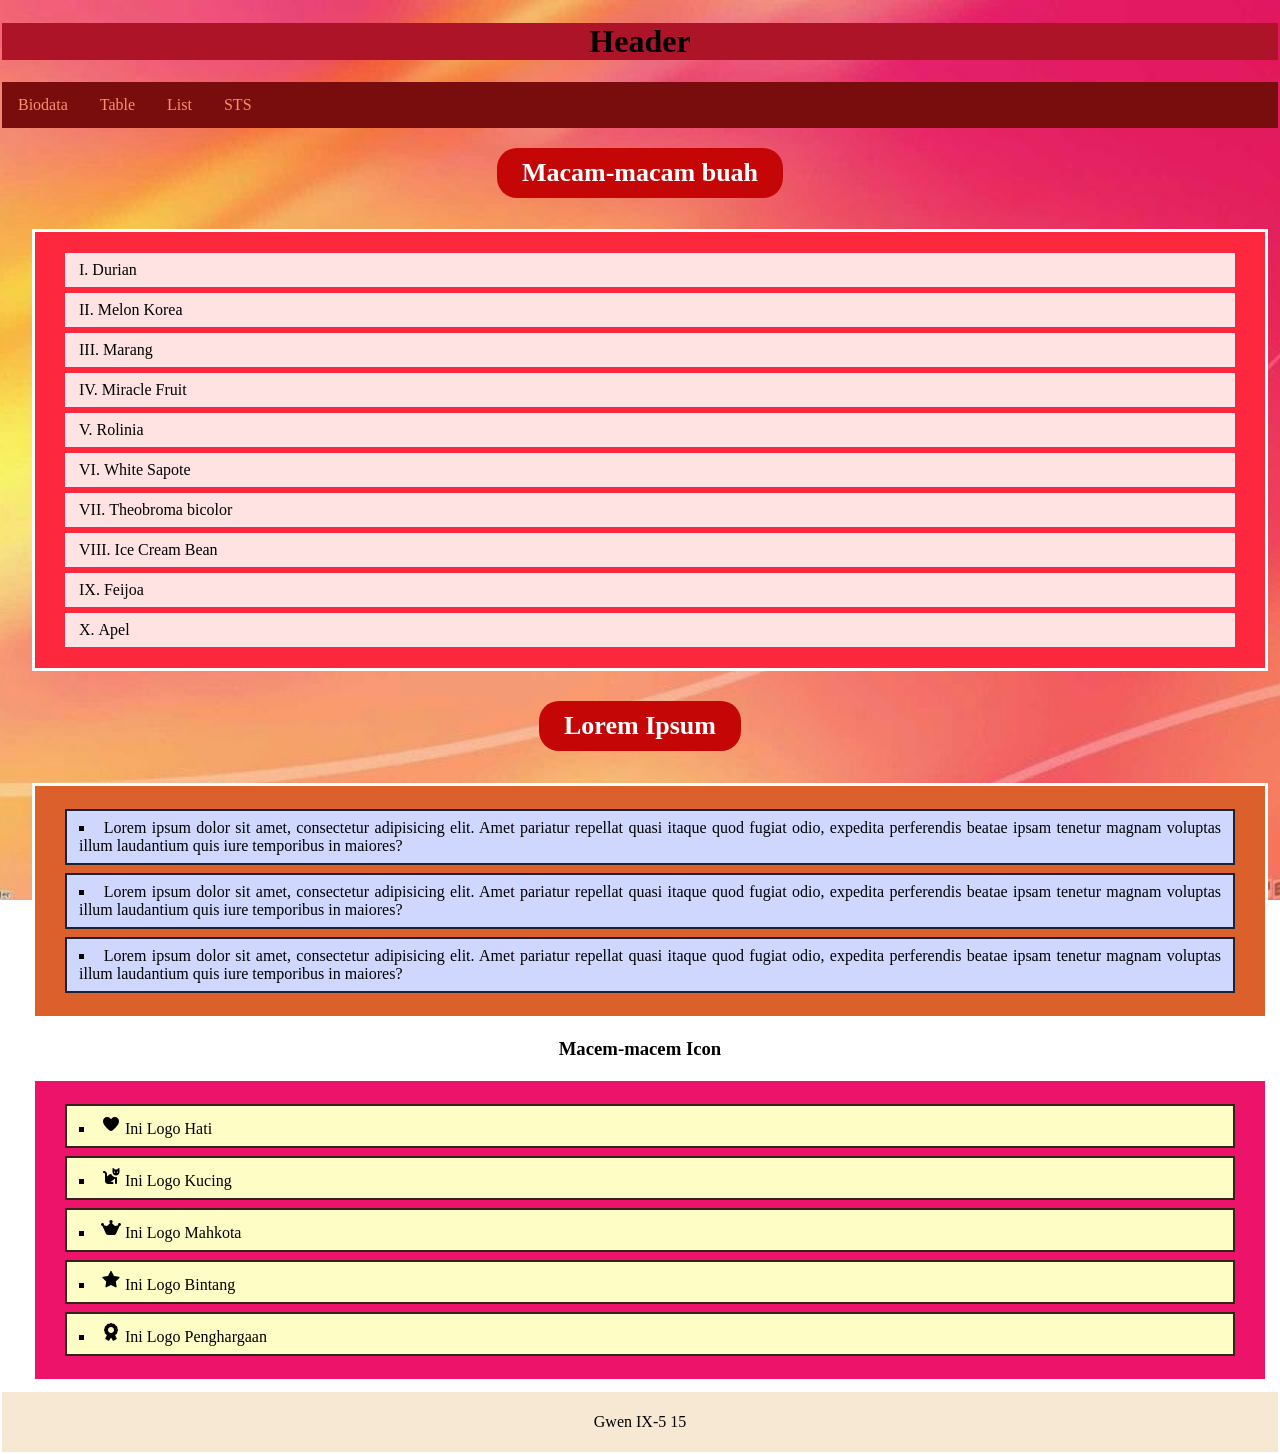
<file: listgwen.html>
<!DOCTYPE html>
<html>
<head>
    <title>Layout Website</title>
    <link rel="stylesheet" href="listgwen.css">
</head>
<body>
<div class="header">
    <h1>Header</h1>
            </div>
            </div>
            <div class="topnav">
                <a href="indexgwen.html">Biodata</a>
                <a href="tablegwen.html">Table</a>
                <a href="listgwen.html">List</a>
                <a href="stsgwen.html">STS</a>
            </div>

    <h2>Macam-macam buah</h2>

    <ol type="I">
        <li>Durian</li>
        <li>Melon Korea</li>
        <li>Marang</li>
        <li>Miracle Fruit</li>
        <li class="Rolinia">Rolinia</li>
        <li>White Sapote</li>
        <li>Theobroma bicolor</li>
        <li>Ice Cream Bean</li>
        <li>Feijoa</li>
        <li>Apel</li>
    </ol>

    <h2>Lorem Ipsum</h2>

    <ul>
        <li>Lorem ipsum dolor sit amet, consectetur adipisicing elit. Amet pariatur repellat quasi itaque quod fugiat odio, expedita perferendis beatae ipsam tenetur magnam voluptas illum laudantium quis iure temporibus in maiores?</li>
        <li>Lorem ipsum dolor sit amet, consectetur adipisicing elit. Amet pariatur repellat quasi itaque quod fugiat odio, expedita perferendis beatae ipsam tenetur magnam voluptas illum laudantium quis iure temporibus in maiores?</li>
        <li>Lorem ipsum dolor sit amet, consectetur adipisicing elit. Amet pariatur repellat quasi itaque quod fugiat odio, expedita perferendis beatae ipsam tenetur magnam voluptas illum laudantium quis iure temporibus in maiores?</li>
    </ul>
                <h3>Macem-macem Icon</h3>
                <ul>
                    
                <li> <svg xmlns="http://www.w3.org/2000/svg" viewBox="0 0 640 640" width="20" height="20"><!--!Font Awesome Free v7.3.1 by @fontawesome - https://fontawesome.com License - https://fontawesome.com/license/free Copyright 2026 Fonticons, Inc.--><path d="M305 151.1L320 171.8L335 151.1C360 116.5 400.2 96 442.9 96C516.4 96 576 155.6 576 229.1L576 231.7C576 343.9 436.1 474.2 363.1 529.9C350.7 539.3 335.5 544 320 544C304.5 544 289.2 539.4 276.9 529.9C203.9 474.2 64 343.9 64 231.7L64 229.1C64 155.6 123.6 96 197.1 96C239.8 96 280 116.5 305 151.1z"/></svg>
                Ini Logo Hati</li>
                <li> <svg xmlns="http://www.w3.org/2000/svg" viewBox="0 0 640 640" width="20" height="20"><!--!Font Awesome Free v7.3.1 by @fontawesome - https://fontawesome.com License - https://fontawesome.com/license/free Copyright 2026 Fonticons, Inc.--><path d="M96 160C149 160 192 203 192 256L192 341.8C221.7 297.1 269.8 265.6 325.4 257.8C351 317.8 410.6 359.9 480 359.9C490.9 359.9 501.6 358.8 512 356.8L512 544C512 561.7 497.7 576 480 576C462.3 576 448 561.7 448 544L448 403.2L312 512L368 512C385.7 512 400 526.3 400 544C400 561.7 385.7 576 368 576L224 576C171 576 128 533 128 480L128 256C128 239.4 115.4 225.8 99.3 224.2L92.7 223.9C76.6 222.2 64 208.6 64 192C64 174.3 78.3 160 96 160zM565.8 67.2C576.2 58.5 592 65.9 592 79.5L592 192C592 253.9 541.9 304 480 304C418.1 304 368 253.9 368 192L368 79.5C368 65.9 383.8 58.5 394.2 67.2L448 112L512 112L565.8 67.2zM432 172C421 172 412 181 412 192C412 203 421 212 432 212C443 212 452 203 452 192C452 181 443 172 432 172zM528 172C517 172 508 181 508 192C508 203 517 212 528 212C539 212 548 203 548 192C548 181 539 172 528 172z"/></svg>
                Ini Logo Kucing
                <li><svg xmlns="http://www.w3.org/2000/svg" viewBox="0 0 640 640" width="20" height="20"><!--!Font Awesome Free v7.3.1 by @fontawesome - https://fontawesome.com License - https://fontawesome.com/license/free Copyright 2026 Fonticons, Inc.--><path d="M372.2 116C372.2 136.9 359.8 155 342 163.2L448 256L552.4 235.1C547.1 227.4 544 218 544 208C544 181.5 565.5 160 592 160C618.5 160 640 181.5 640 208C640 234 619.4 255.1 593.6 256L481 506.3C470.7 529.3 447.8 544 422.6 544L217.4 544C192.2 544 169.4 529.2 159 506.3L46.4 256C20.6 255.1 0 234 0 208C0 181.5 21.5 160 48 160C74.5 160 96 181.5 96 208C96 218.1 92.9 227.4 87.6 235.1L192 256L298.1 163.1C280.4 154.8 268.1 136.8 268.1 116C268.1 87.3 291.4 64 320.1 64C348.8 64 372.1 87.3 372.1 116L372.2 116z"/></svg>
                Ini Logo Mahkota</li>
                <li> <svg xmlns="http://www.w3.org/2000/svg" viewBox="0 0 640 640" width="20" height="20"><!--!Font Awesome Free v7.3.1 by @fontawesome - https://fontawesome.com License - https://fontawesome.com/license/free Copyright 2026 Fonticons, Inc.--><path d="M341.5 45.1C337.4 37.1 329.1 32 320.1 32C311.1 32 302.8 37.1 298.7 45.1L225.1 189.3L65.2 214.7C56.3 216.1 48.9 222.4 46.1 231C43.3 239.6 45.6 249 51.9 255.4L166.3 369.9L141.1 529.8C139.7 538.7 143.4 547.7 150.7 553C158 558.3 167.6 559.1 175.7 555L320.1 481.6L464.4 555C472.4 559.1 482.1 558.3 489.4 553C496.7 547.7 500.4 538.8 499 529.8L473.7 369.9L588.1 255.4C594.5 249 596.7 239.6 593.9 231C591.1 222.4 583.8 216.1 574.8 214.7L415 189.3L341.5 45.1z"/></svg>
                Ini Logo Bintang</li>
                <li> <svg xmlns="http://www.w3.org/2000/svg" viewBox="0 0 640 640" width="20" height="20"><!--!Font Awesome Free v7.3.1 by @fontawesome - https://fontawesome.com License - https://fontawesome.com/license/free Copyright 2026 Fonticons, Inc.--><path d="M341.9 38.1C328.5 29.9 311.6 29.9 298.2 38.1C273.8 53 258.7 57 230.1 56.4C214.4 56 199.8 64.5 192.2 78.3C178.5 103.4 167.4 114.5 142.3 128.2C128.5 135.7 120.1 150.4 120.4 166.1C121.1 194.7 117 209.8 102.1 234.2C93.9 247.6 93.9 264.5 102.1 277.9C117 302.3 121 317.4 120.4 346C120 361.7 128.5 376.3 142.3 383.9C164.4 396 175.6 406 187.4 425.4L138.7 522.5C132.8 534.4 137.6 548.8 149.4 554.7L235.4 597.7C246.9 603.4 260.9 599.1 267.1 587.9L319.9 492.8L372.7 587.9C378.9 599.1 392.9 603.5 404.4 597.7L490.4 554.7C502.3 548.8 507.1 534.4 501.1 522.5L452.5 425.3C464.2 405.9 475.5 395.9 497.6 383.8C511.4 376.3 519.8 361.6 519.5 345.9C518.8 317.3 522.9 302.2 537.8 277.8C546 264.4 546 247.5 537.8 234.1C522.9 209.7 518.9 194.6 519.5 166C519.9 150.3 511.4 135.7 497.6 128.1C472.5 114.4 461.4 103.3 447.7 78.2C440.2 64.4 425.5 56 409.8 56.3C381.2 57 366.1 52.9 341.7 38zM320 160C373 160 416 203 416 256C416 309 373 352 320 352C267 352 224 309 224 256C224 203 267 160 320 160z"/></svg>
                Ini Logo Penghargaan</li>
            </ul>
            </div>

    <div class="footer">
        <p>Gwen IX-5 15</p>
    </div>

</body>
</html>
</file>
<file: listgwen.css>
body {
margin: 0;
    padding: 2px;
    text-align: center;
}
body{
    background-image: url(what.jpg);
    background-size: cover;
    background-position: center;
    background-attachment: fixed;
}

.topnav{
    overflow: hidden;
    background-color: rgb(121, 13, 13);
}
.topnav a{
    float: left;
    display: block;
    color: rgb(248, 145, 111);
    text-align: center;
    padding: 14px 16px;
    text-decoration: none;
}
.topnav a:hover{
    background-color: rgb(180, 21, 63);
    color:rgb(249, 249, 249);
}
.footer{
    background-color: cornsilk;
    padding: 10px;
    text-align: center;
}
.topnav a:hover {
    background-color: #ddd;
    color: black;
}

h2 {
    display: inline-block;
    background: #c40606;
    color: white;
    padding: 10px 25px;
    font-size: 26px;
    font-weight: bold;
    border-radius: 20px;
    margin-top: 20px;
}

ol {
    background-color: #fe283e;
    border: 3px solid #ffffff;
    padding: 15px 30px;
    margin: 10px;
    list-style-position: inside;
}

ol li {
    background-color: #ffe2e2;
    margin: 6px 0;
    padding: 6px 12px;
    border: 2px solid #f1e9f0;
    text-align: justify;
}

ul {
    background-color: #db602b;
    border: 3px solid#ffffff;
    list-style-type: square;
    list-style-position: inside;
    padding: 15px 30px;
    margin: 10px;
}

ul, ol {
    margin-left: 30px;
}

ul li {
    background-color: #d0d7ff;
    margin: 8px 0;
    padding: 8px 12px;
    border: 2px solid #1a2332;
    text-align: justify;
}

ul:last-of-type {
    background-color:#ed136a;
    border: 3px solid#ffffff;
}

ul:last-of-type li {
    background-color:#fffdc6;
    border: 2px solid#34231a;
}

.footer {
    background-color:#f6e8d3;
    text-align: center;
    padding: 5px;
}
h1 {
    background: #ad1428;
    text-align: center;
}
</file>
